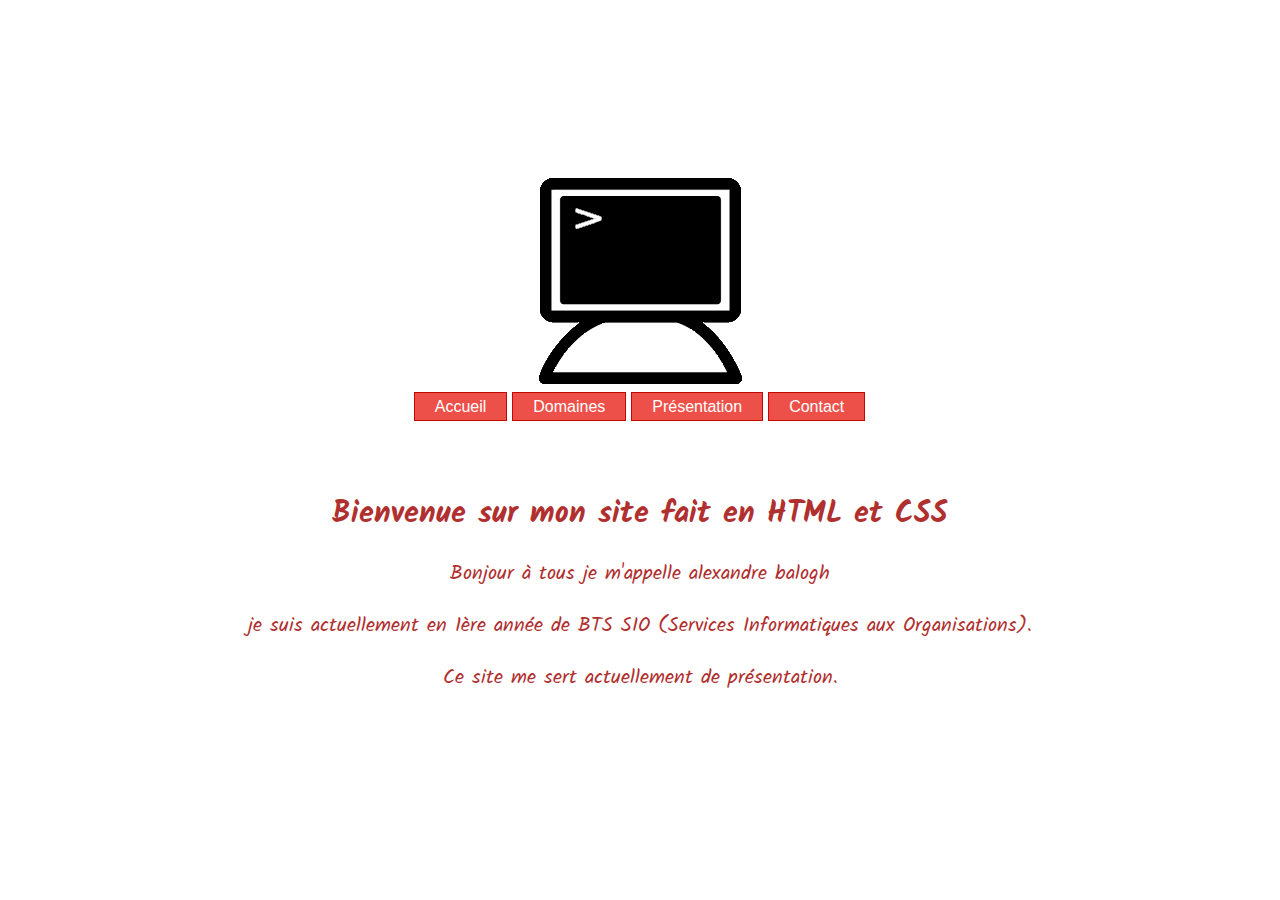
<file: Index.html>
<!DOCTYPE HTML>

<html>

<head>
  <meta http-equiv="content-type" content="text/html;  charset=UTF-8">
  <title> Index</title>
  <link rel="stylesheet" type="text/css" href="Home.css">
  <link href="https://fonts.googleapis.com/css?family=Kalam&display=swap" rel="stylesheet">
</head>

<body>
  <SPAN ALIGN="CENTER">
  <img src="icone.png" > 
  <ul id="navigation">
    <SPAN ALIGN="CENTER">   
    <li><a href="Index.html" title="Index">Accueil</a></li>
    <li><a href="Domaines.html" title="Domaines">Domaines</a></li>
    <li><a href="Présentation.html" title="Présentation">Présentation</a></li>
    <li><a href="Contact.html" title="Contact">Contact</a></li>
     
    </ul>
  </SPAN>

     <br>
     <br>
     <br>
     <h1>Bienvenue sur mon site fait en HTML et CSS</h1>
     <p>Bonjour à tous je m'appelle alexandre balogh</p>
     <p>je suis actuellement en 1ère année de BTS SIO (Services Informatiques aux Organisations).</p>
     <p>Ce site me sert actuellement de présentation.</p>






</body>
</file>
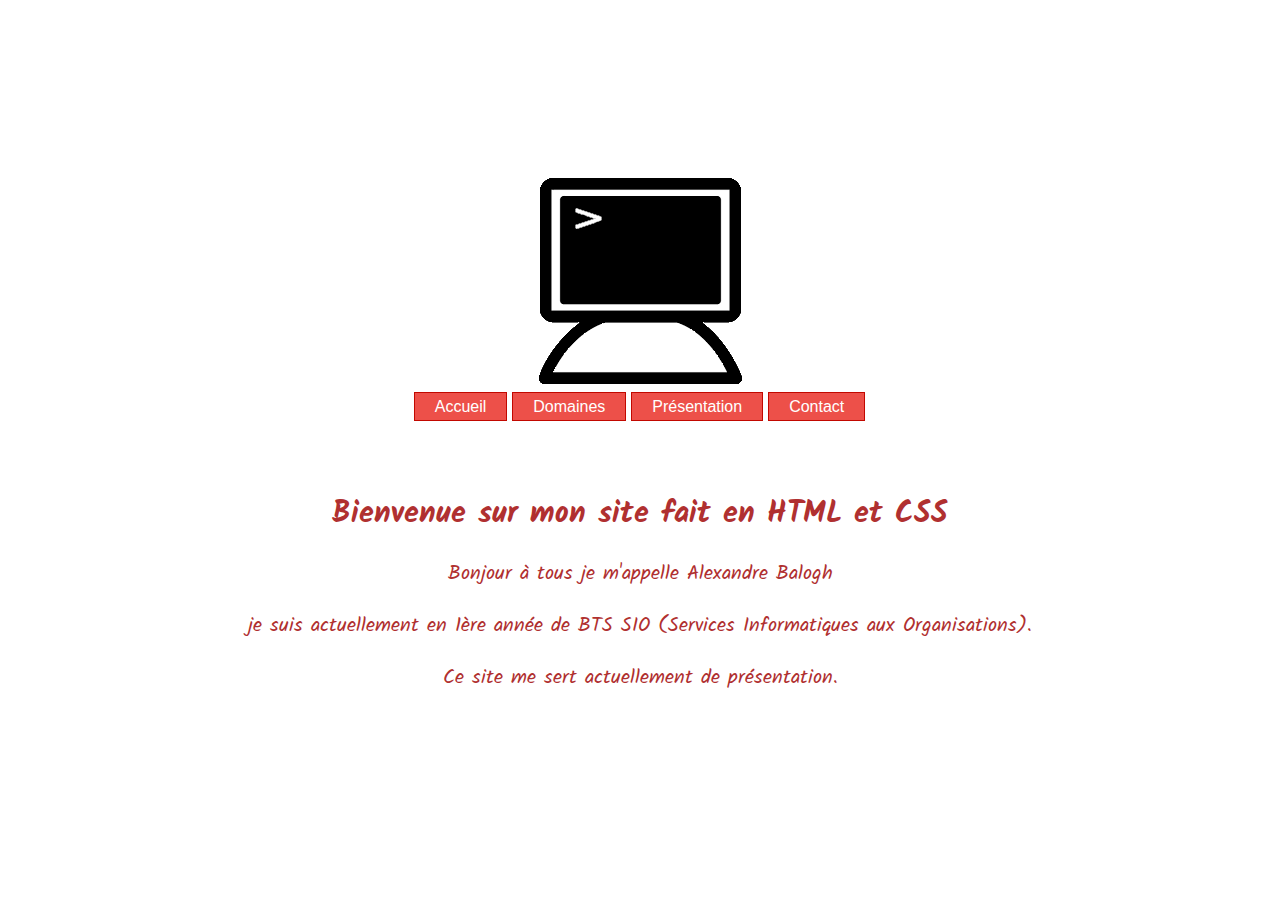
<file: index.html>
<!DOCTYPE HTML>

<html>

<head>
  <meta http-equiv="content-type" content="text/html;  charset=UTF-8">
  <title> Index</title>
  <link rel="stylesheet" type="text/css" href="Home.css">
  <link href="https://fonts.googleapis.com/css?family=Kalam&display=swap" rel="stylesheet">
</head>

<body>
  <SPAN ALIGN="CENTER">
  <img src="icone.png" > 
  <ul id="navigation">
    <SPAN ALIGN="CENTER">   
    <li><a href="index.html" title="index">Accueil</a></li>
    <li><a href="Domaines.html" title="Domaines">Domaines</a></li>
    <li><a href="Présentation.html" title="Présentation">Présentation</a></li>
    <li><a href="Contact.html" title="Contact">Contact</a></li>
     
    </ul>
  </SPAN>

     <br>
     <br>
     <br>
     <h1>Bienvenue sur mon site fait en HTML et CSS</h1>
     <p>Bonjour à tous je m'appelle Alexandre Balogh</p>
     <p>je suis actuellement en 1ère année de BTS SIO (Services Informatiques aux Organisations).</p>
     <p>Ce site me sert actuellement de présentation.</p>






</body>
</file>
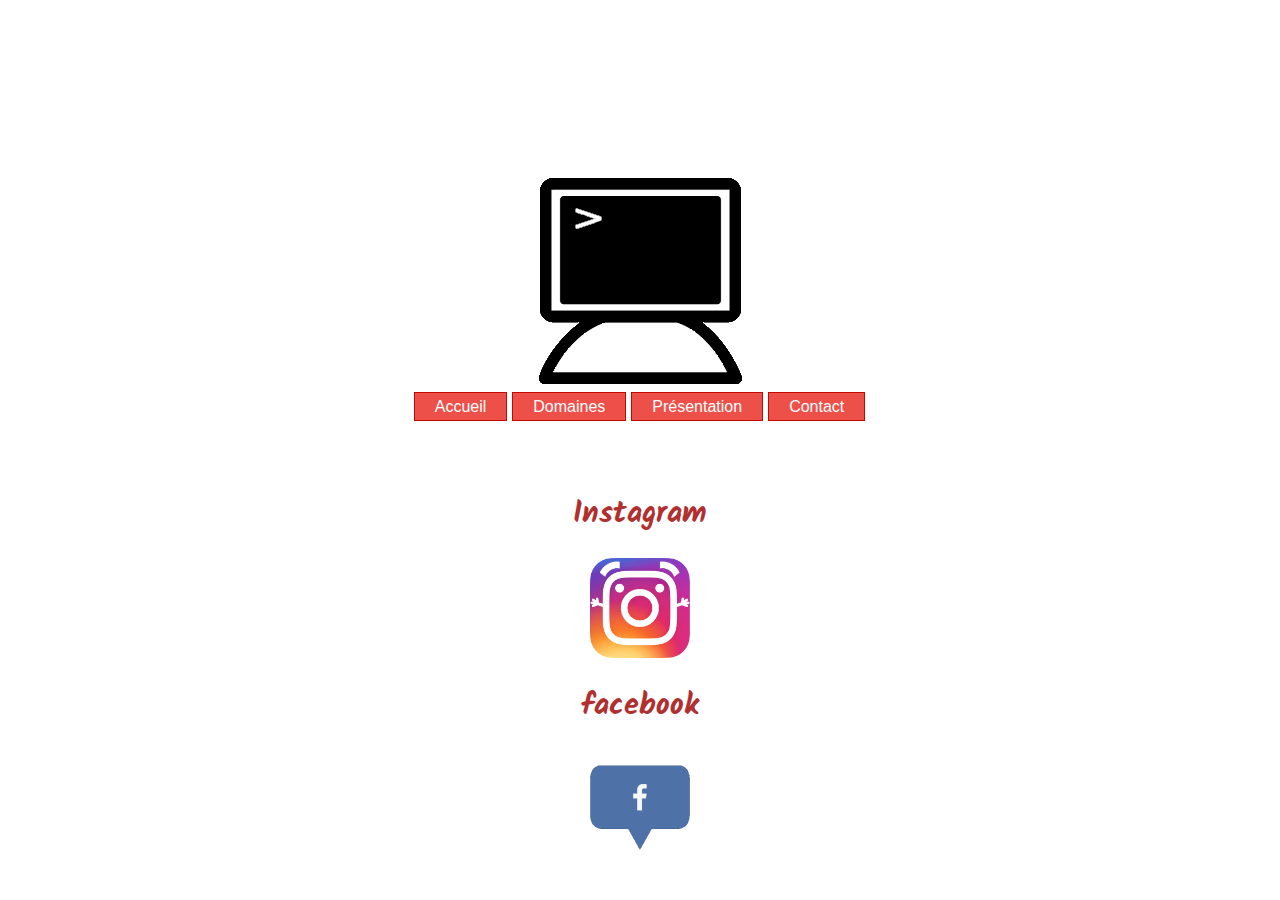
<file: Contact.html>
<!DOCTYPE HTML>

<html>

<head>
  <meta http-equiv="content-type" content="text/html;  charset=UTF-8">
  <title> Home</title>
  <link rel="stylesheet" type="text/css" href="Home.css">
  <link href="https://fonts.googleapis.com/css?family=Kalam&display=swap" rel="stylesheet">
</head>

<body>
  <SPAN ALIGN="CENTER">
  <img src="icone.png" > 
  <ul id="navigation">
    <SPAN ALIGN="CENTER">   
    <li><a href="index.html" title="index">Accueil</a></li>
    <li><a href="Domaines.html" title="Domaines">Domaines</a></li>
    <li><a href="Présentation.html" title="Présentation">Présentation</a></li>
    <li><a href="Contact.html" title="Contact">Contact</a></li>
     
    </ul>
  </SPAN>
    <br>
    <br>
    <br>
    <h1>Instagram</h1>
    <a href="https://www.instagram.com/alexandrebalogh/"><img class="left"  src="instagram.gif" width=100 height=100 alt="instagram"/></a>
    <h1>facebook<h1>
    <a href="https://www.facebook.com/profile.php?id=100007845798267"><img class="left"  src="facebook.gif" width=100 height=100 alt="facebook"/></a>








</body>
</file>
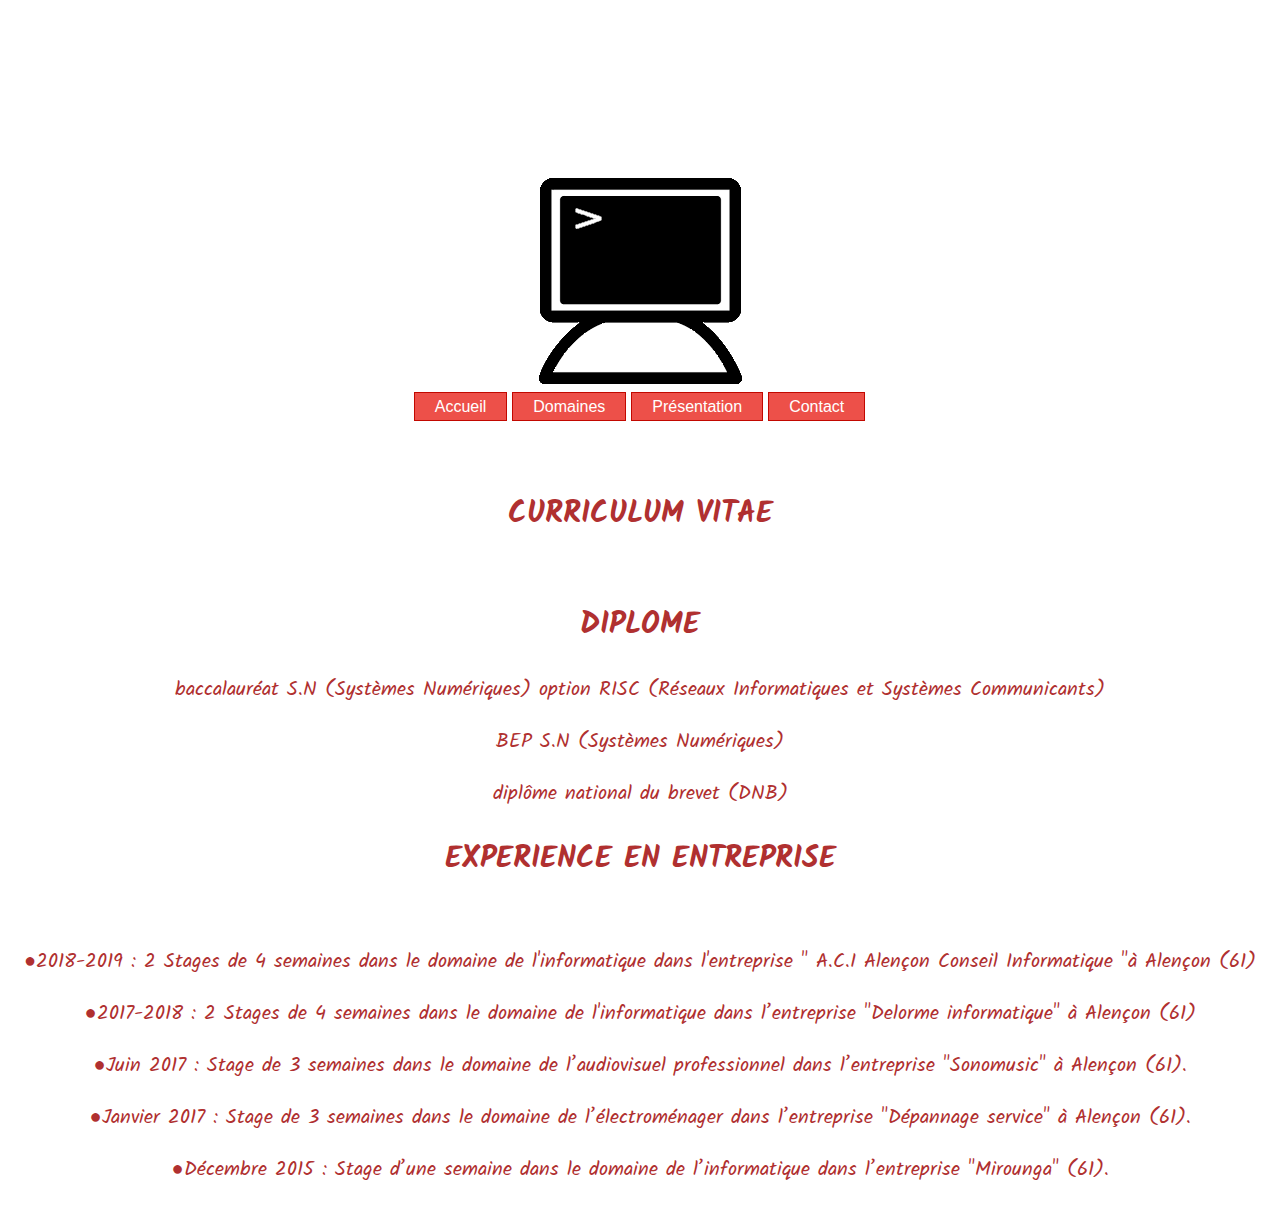
<file: Présentation.html>
<!DOCTYPE HTML>

<html>

<head>
  <meta http-equiv="content-type" content="text/html;  charset=UTF-8">
  <title> CV </title>
  <link rel="stylesheet" type="text/css" href="Home.css">
  <link href="https://fonts.googleapis.com/css?family=Kalam&display=swap" rel="stylesheet">
</head>

<body>
  <SPAN ALIGN="CENTER">
  <img src="icone.png" > 
  <ul id="navigation">
    <SPAN ALIGN="CENTER">   
    <li><a href="index.html" title="index">Accueil</a></li>
    <li><a href="Domaines.html" title="Domaines">Domaines</a></li>
    <li><a href="Présentation.html" title="Présentation">Présentation</a></li>
    <li><a href="Contact.html" title="Contact">Contact</a></li>
     
    </ul>
  </SPAN>
    <br>
    <br>
    <br>
    <h1>CURRICULUM VITAE</h1>
    <br>
    <h2>DIPLOME</h2>
    <p>baccalauréat S.N (Systèmes Numériques) option RISC (Réseaux Informatiques et Systèmes Communicants)</p>
    <p>BEP S.N (Systèmes Numériques)</p>
    <p>diplôme national du brevet (DNB)</p>
    <h2>EXPERIENCE EN ENTREPRISE</h2>
    <br>
    <p>●2018-2019 : 2 Stages de 4 semaines dans le domaine de l'informatique
      dans l'entreprise " A.C.I Alençon Conseil Informatique "à Alençon (61)
      </p>
    <p>●2017-2018 : 2 Stages de 4 semaines dans le domaine de l'informatique dans l’entreprise "Delorme informatique" à Alençon (61)
    </p>
    <p>●Juin 2017 : Stage de 3 semaines dans le domaine de l’audiovisuel professionnel dans l’entreprise "Sonomusic" à Alençon (61).</p>
    <p>●Janvier 2017 :     Stage de 3 semaines dans le domaine de l’électroménager dans l’entreprise "Dépannage service" à Alençon (61).</p>
    <p>●Décembre 2015 : Stage d’une semaine dans le domaine de l’informatique dans l’entreprise "Mirounga" (61). </p>




</body>
</file>
<file: Home.css>
body {
    background-image: url(http://www.fondecranmagique.com/nature/bois/1345622570.jpg);
    padding-top: 10rem;
    text-align: center;
}


table ,
th,
td {
    background: #a0a0a0 ;
    Border : 2px solid rgb(168, 0, 0); 
    padding : 2px ;
    font-family: 'Indie Flower', cursive;
    border-collapse: collapse ;
    margin: auto;
    font-family: 'Kalam', cursive;
    font-size: 25px;
}


h1, 
h2 {
    color: rgb(176, 48, 48);
    text-align: center;
    font-family: 'Kalam', cursive;
    font-size: 30px;
}

#navigation li {
    
    display: inline;
    margin-right: 1px ;
    color: #fff ;
    background: rgb(243, 67, 67) ;
  }

#navigation {
    margin: 0 ;
    padding: 0 ;
    list-style: none ;
    text-align: center ;
  }
#navigation li a {
    padding: 5px 20px ;
    background: #ed5049 ;
    color: #fff ;
    border: 1px solid #c20800 ;
    font: 1em "Trebuchet MS",Arial,sans-serif ;
    line-height: 1em ;
    text-align: center ;
    text-decoration: none ;
  }
 #navigation li a:hover, #navigation li a:focus, #navigation li a:active {
    background: red ;
    text-decoration: underline ;
  }
p {
    color: rgb(176, 48, 48);
    text-align: center;
    font-family: 'Kalam', cursive;
    font-size: 20px;
}
</file>
